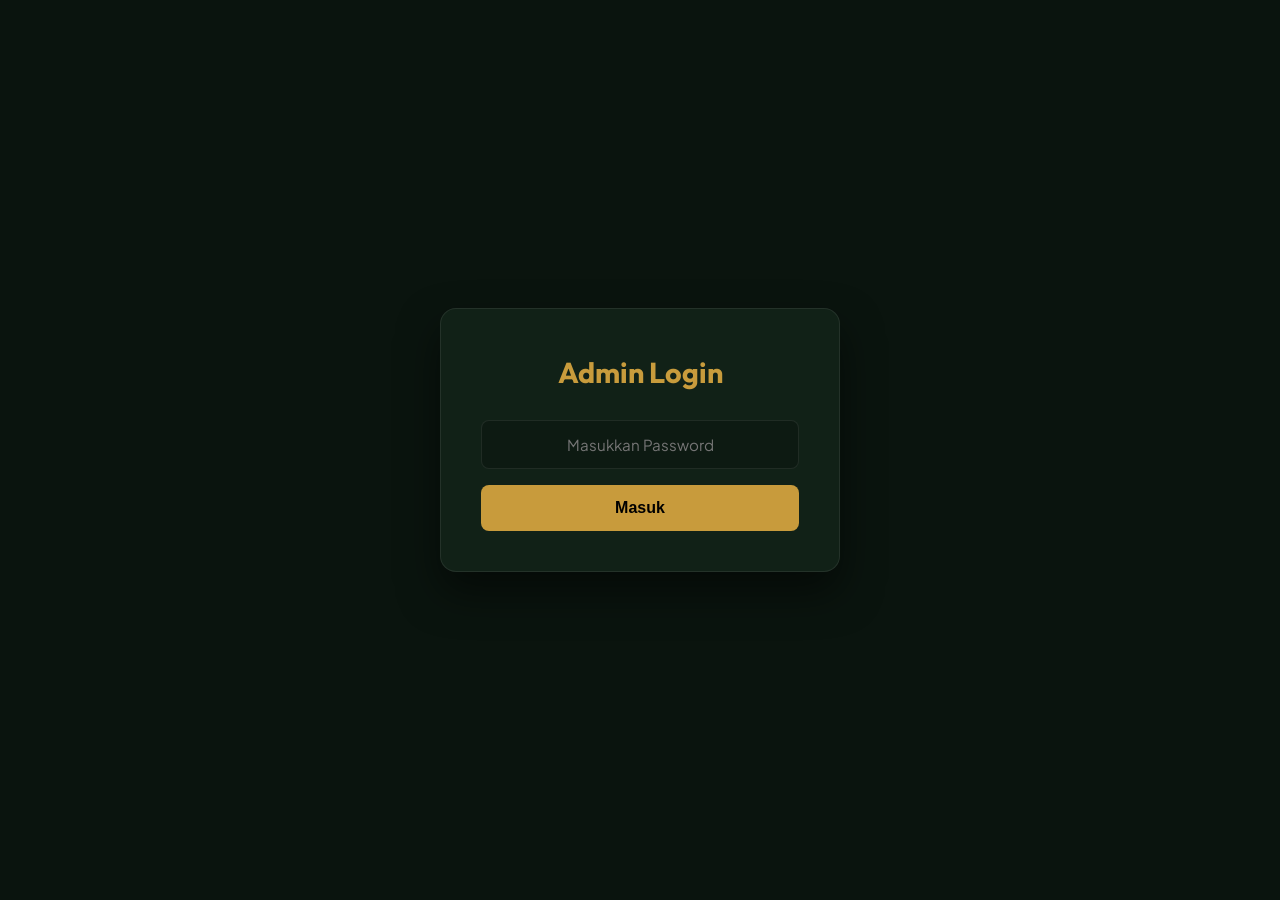
<file: admin.html>
<!DOCTYPE html>
<html lang="id">
<head>
  <meta charset="UTF-8">
  <meta name="viewport" content="width=device-width, initial-scale=1.0">
  <title>Admin Dashboard - RZFARM CMS</title>
  <link rel="stylesheet" href="css/admin.css">
  <link href="https://fonts.googleapis.com/css2?family=Outfit:wght@400;500;600;700&family=Plus+Jakarta+Sans:wght@400;500;600&display=swap" rel="stylesheet">
</head>
<body>
  <!-- Simple Login -->
  <div class="login-overlay" id="loginOverlay">
    <div class="login-card form-group">
      <h2>Admin Login</h2>
      <input type="password" id="adminPassword" placeholder="Masukkan Password">
      <button type="button" onclick="checkLogin()">Masuk</button>
    </div>
  </div>

  <div class="admin-layout">
    <!-- SIDEBAR -->
    <aside class="sidebar">
      <div class="sidebar__logo">
        <div class="logo-icon">RZ</div>
        <span>Admin Panel</span>
      </div>
      
      <nav class="sidebar__nav">
        <button class="nav-item is-active" data-target="tab-hero">
          <svg width="20" height="20" viewBox="0 0 24 24" fill="none" stroke="currentColor" stroke-width="2"><path d="M3 9l9-7 9 7v11a2 2 0 0 1-2 2H5a2 2 0 0 1-2-2z"></path><polyline points="9 22 9 12 15 12 15 22"></polyline></svg>
          Hero Section
        </button>
        <button class="nav-item" data-target="tab-about">
          <svg width="20" height="20" viewBox="0 0 24 24" fill="none" stroke="currentColor" stroke-width="2"><circle cx="12" cy="12" r="10"></circle><line x1="12" y1="16" x2="12" y2="12"></line><line x1="12" y1="8" x2="12.01" y2="8"></line></svg>
          Tentang Kami
        </button>
        <button class="nav-item" data-target="tab-contact">
          <svg width="20" height="20" viewBox="0 0 24 24" fill="none" stroke="currentColor" stroke-width="2"><path d="M22 16.92v3a2 2 0 0 1-2.18 2 19.79 19.79 0 0 1-8.63-3.07 19.5 19.5 0 0 1-6-6 19.79 19.79 0 0 1-3.07-8.67A2 2 0 0 1 4.11 2h3a2 2 0 0 1 2 1.72 12.84 12.84 0 0 0 .7 2.81 2 2 0 0 1-.45 2.11L8.09 9.91a16 16 0 0 0 6 6l1.27-1.27a2 2 0 0 1 2.11-.45 12.84 12.84 0 0 0 2.81.7A2 2 0 0 1 22 16.92z"></path></svg>
          Kontak & WhatsApp
        </button>
        <button class="nav-item" data-target="tab-product">
          <svg width="20" height="20" viewBox="0 0 24 24" fill="none" stroke="currentColor" stroke-width="2"><rect x="2" y="3" width="20" height="14" rx="2" ry="2"></rect><line x1="8" y1="21" x2="16" y2="21"></line><line x1="12" y1="17" x2="12" y2="21"></line></svg>
          Daftar Produk
        </button>
        <button class="nav-item" data-target="tab-gallery">
          <svg width="20" height="20" viewBox="0 0 24 24" fill="none" stroke="currentColor" stroke-width="2"><rect x="3" y="3" width="18" height="18" rx="2" ry="2"></rect><circle cx="8.5" cy="8.5" r="1.5"></circle><polyline points="21 15 16 10 5 21"></polyline></svg>
          Galeri Foto
        </button>
      </nav>

      <div class="sidebar__actions" style="margin-top: auto; display: flex; flex-direction: column; gap: 12px;">
        <button type="button" class="btn-logout" onclick="window.location.reload()" style="width:100%;">Log Out</button>
        <a href="index.html" target="_blank" class="back-link btn-back" style="justify-content: center; background: rgba(255,255,255,0.05);">
          <svg width="20" height="20" viewBox="0 0 24 24" fill="none" stroke="currentColor" stroke-width="2"><path d="M15 3h4a2 2 0 0 1 2 2v14a2 2 0 0 1-2 2h-4"></path><polyline points="10 17 15 12 10 7"></polyline><line x1="15" y1="12" x2="3" y2="12"></line></svg>
          Lihat Website (Blank)
        </a>
      </div>
    </aside>

    <!-- MAIN CONTENT -->
    <main class="main-content">
      <header class="header">
        <div>
          <h1>Content Management</h1>
          <p>Ubah konten landing page secara real-time tanpa perlu coding.</p>
        </div>
      </header>

      <form id="cmsForm" class="cms-form">
        
        <!-- TAB: HERO -->
        <div class="tab-content is-active" id="tab-hero">
          <div class="card">
            <h2>Pengaturan Hero Section</h2>
            <div class="form-group">
              <label>Judul Utama (Title)</label>
              <input type="text" id="hero_title" placeholder="Contoh: Peternakan Modern & Terpercaya">
              <span class="help-text">Gunakan tag &lt;br&gt; untuk membuat baris baru.</span>
            </div>
            <div class="form-group">
              <label>Deskripsi (Subtitle)</label>
              <textarea id="hero_desc" rows="3" placeholder="Menyediakan hewan ternak unggulan..."></textarea>
            </div>
            <div class="form-group">
              <label>Teks Tombol Aksi</label>
              <input type="text" id="hero_btn" placeholder="Jelajahi Produk">
            </div>
          </div>
        </div>

        <!-- TAB: ABOUT -->
        <div class="tab-content" id="tab-about">
          <div class="card">
            <h2>Pengaturan Tentang Kami</h2>
            <div class="form-group">
              <label>Gambar Tentang Kami</label>
              <div class="input-group">
                <input type="text" id="about_img" placeholder="assets/nama-gambar.jpg" style="flex:1;">
                <button type="button" class="btn-upload" onclick="document.getElementById('upload_about').click()">Pilih Foto</button>
                <input type="file" id="upload_about" accept="image/*" style="display:none;" onchange="handleImageUpload(event, 'about_img')">
              </div>
              <span class="help-text">Gunakan URL atau klik Pilih Foto untuk mengunggah otomatis.</span>
            </div>
            <div class="form-group">
              <label>Deskripsi Pendek</label>
              <textarea id="about_desc" rows="4" placeholder="Kisah awal mula RZFARM didirikan..."></textarea>
            </div>
          </div>
        </div>

        <!-- TAB: CONTACT -->
        <div class="tab-content" id="tab-contact">
          <div class="card">
            <h2>Informasi Kontak</h2>
            <div class="form-group">
              <label>Nomor WhatsApp</label>
              <input type="text" id="contact_wa" placeholder="6281200000000">
              <span class="help-text">Gunakan format 62 tanpa spasi atau tanda plus (+). Contoh: 628123456789.</span>
            </div>
          </div>
        </div>

        <!-- TAB: PRODUCT -->
        <div class="tab-content" id="tab-product">
          <div class="card">
            <h2>Pengaturan Daftar Produk (6 Item)</h2>
            <div id="product-fields-container"></div>
          </div>
        </div>

        <!-- TAB: GALLERY -->
        <div class="tab-content" id="tab-gallery">
          <div class="card">
            <h2>Pengaturan Galeri Foto (6 Item)</h2>
            <div id="gallery-fields-container"></div>
          </div>
        </div>
        <!-- SAVE BAR -->
        <div class="form-actions">
          <button type="submit" class="btn-save">Simpan Perubahan</button>
          <span class="save-status" id="saveStatus">Data berhasil disimpan!</span>
        </div>
      </form>

    </main>
  </div>

  <script src="js/admin.js"></script>
</body>
</html>
</file>
<file: css/admin.css>
:root {
  --primary: #C89B3C;
  --bg-dark: #0A140E;
  --bg-panel: #112117;
  --bg-card: #182C20;
  --text-main: #FFFFFF;
  --text-muted: #A0B3A8;
  --border: rgba(255, 255, 255, 0.08);
  --font-base: 'Plus Jakarta Sans', sans-serif;
  --font-display: 'Outfit', sans-serif;
  --shadow: 0 8px 32px rgba(0, 0, 0, 0.4);
  --radius: 12px;
}

* { margin: 0; padding: 0; box-sizing: border-box; }

body {
  font-family: var(--font-base);
  background-color: var(--bg-dark);
  color: var(--text-main);
  line-height: 1.6;
  height: 100vh;
  overflow: hidden;
}

.admin-layout {
  display: flex;
  height: 100vh;
  overflow: hidden;
}

/* Sidebar */
.sidebar {
  width: 280px;
  background-color: var(--bg-panel);
  border-right: 1px solid var(--border);
  display: flex;
  flex-direction: column;
  padding: 24px;
  flex-shrink: 0;
  height: 100%;
  overflow-y: auto;
}

.sidebar__logo {
  display: flex;
  align-items: center;
  gap: 12px;
  font-family: var(--font-display);
  font-size: 1.4rem;
  font-weight: 700;
  margin-bottom: 40px;
}

.logo-icon {
  width: 40px;
  height: 40px;
  background: var(--primary);
  color: #000;
  border-radius: 8px;
  display: flex;
  align-items: center;
  justify-content: center;
}

.sidebar__logo span {
  color: var(--text-muted);
  font-weight: 400;
  font-size: 1.1rem;
}

.sidebar__nav {
  display: flex;
  flex-direction: column;
  gap: 8px;
  flex: 1;
}

.nav-item {
  display: flex;
  align-items: center;
  gap: 12px;
  width: 100%;
  padding: 14px 16px;
  background: transparent;
  border: none;
  border-radius: var(--radius);
  color: var(--text-muted);
  font-family: var(--font-base);
  font-size: 0.95rem;
  font-weight: 500;
  text-align: left;
  cursor: pointer;
  transition: all 0.3s ease;
}

.nav-item:hover {
  background: rgba(255, 255, 255, 0.05);
  color: var(--text-main);
}

.nav-item.is-active {
  background: rgba(200, 155, 60, 0.1);
  color: var(--primary);
}

.nav-item.is-active svg {
  stroke: var(--primary);
}

.back-link {
  display: flex;
  align-items: center;
  gap: 12px;
  color: var(--text-muted);
  text-decoration: none;
  font-size: 0.9rem;
  padding: 14px 16px;
  border-radius: var(--radius);
  transition: all 0.3s ease;
}

.back-link:hover {
  background: rgba(255, 255, 255, 0.05);
  color: var(--text-main);
}

/* Main Content */
.main-content {
  flex: 1;
  padding: 48px;
  overflow-y: auto;
  height: 100%;
}

.header {
  margin-bottom: 40px;
}

.header h1 {
  font-family: var(--font-display);
  font-size: 2.2rem;
  margin-bottom: 8px;
}

.header p {
  color: var(--text-muted);
  font-size: 1.05rem;
}

/* Tabs */
.tab-content {
  display: none;
  animation: fadeIn 0.4s ease forwards;
}

.tab-content.is-active {
  display: block;
}

@keyframes fadeIn {
  from { opacity: 0; transform: translateY(10px); }
  to { opacity: 1; transform: translateY(0); }
}

.card {
  background: var(--bg-card);
  border: 1px solid var(--border);
  border-radius: 16px;
  padding: 32px;
  box-shadow: var(--shadow);
  margin-bottom: 32px;
}

.card h2 {
  font-family: var(--font-display);
  font-size: 1.4rem;
  margin-bottom: 24px;
  border-bottom: 1px solid var(--border);
  padding-bottom: 16px;
}

/* Forms & Grid */
.admin-grid {
  display: grid;
  grid-template-columns: repeat(auto-fill, minmax(350px, 1fr));
  gap: 24px;
  margin-top: 20px;
}

@media (max-width: 800px) {
  .admin-grid {
    grid-template-columns: 1fr;
  }
}

.cms-item-group {
  background: rgba(0,0,0,0.15);
  border: 1px solid var(--border);
  padding: 24px;
  border-radius: 12px;
}
.cms-item-group h3 {
  font-family: var(--font-display);
  font-size: 1.1rem;
  margin-bottom: 16px;
  color: var(--primary);
}

.form-group {
  margin-bottom: 20px;
}

.form-group label {
  display: block;
  font-size: 0.9rem;
  font-weight: 600;
  margin-bottom: 8px;
  color: var(--text-main);
}

.form-group input,
.form-group textarea {
  width: 100%;
  background: rgba(0, 0, 0, 0.2);
  border: 1px solid var(--border);
  color: var(--text-main);
  padding: 14px 16px;
  border-radius: 8px;
  font-family: var(--font-base);
  font-size: 0.95rem;
  transition: border-color 0.3s, box-shadow 0.3s;
}

.form-group input:focus,
.form-group textarea:focus {
  outline: none;
  border-color: var(--primary);
  box-shadow: 0 0 0 3px rgba(200, 155, 60, 0.15);
}

.input-group {
  display: flex;
  gap: 12px;
}

.btn-upload {
  background: rgba(255, 255, 255, 0.1);
  color: var(--text-main);
  border: 1px solid var(--border);
  padding: 0 20px;
  border-radius: 8px;
  cursor: pointer;
  font-family: var(--font-base);
  font-weight: 600;
  white-space: nowrap;
  transition: all 0.3s;
}

.btn-upload:hover {
  background: var(--primary);
  color: #000;
  border-color: var(--primary);
}

.help-text {
  display: block;
  font-size: 0.8rem;
  color: var(--text-muted);
  margin-top: 6px;
}



.form-actions {
  display: flex;
  align-items: center;
  gap: 16px;
  margin-top: 40px;
  padding: 24px;
  background: var(--bg-panel);
  border-radius: 12px;
  border: 1px solid var(--border);
}

.sidebar__actions {
  margin-top: auto;
  display: flex;
  flex-direction: column;
  gap: 12px;
}

.btn-save {
  padding: 14px 28px;
  border-radius: 8px;
  border: none;
  background: var(--primary);
  color: #000;
  font-family: var(--font-base);
  font-weight: 600;
  font-size: 1rem;
  cursor: pointer;
  transition: all 0.3s ease;
}

.btn-save:hover {
  background: #D9AF55;
  transform: translateY(-2px);
}

.btn-logout {
  padding: 14px 28px;
  border-radius: 8px;
  border: 1px solid rgba(255,60,60,0.3);
  background: transparent;
  color: #ff6b6b;
  font-family: var(--font-base);
  font-weight: 600;
  font-size: 0.95rem;
  cursor: pointer;
  transition: all 0.3s;
}

.btn-logout:hover {
  background: rgba(255,60,60,0.1);
  border-color: #ff6b6b;
}

.btn-back {
  justify-content: center;
  background: rgba(255,255,255,0.05);
  margin-top: 4px;
}

.save-status {
  text-align: center;
  font-size: 0.85rem;
  color: #4CAF50;
  font-weight: 500;
  opacity: 0;
  transition: opacity 0.3s ease;
}

.save-status.is-visible {
  opacity: 1;
}

/* Simple Login Overlay */
.login-overlay {
  position: fixed;
  top: 0;
  left: 0;
  width: 100vw;
  height: 100vh;
  background: var(--bg-dark);
  z-index: 9999;
  display: flex;
  align-items: center;
  justify-content: center;
  transition: opacity 0.5s ease;
}

.login-overlay.is-hidden {
  opacity: 0;
  pointer-events: none;
}

.login-card {
  background: var(--bg-panel);
  padding: 40px;
  border-radius: 16px;
  border: 1px solid var(--border);
  width: 100%;
  max-width: 400px;
  text-align: center;
  box-shadow: 0 20px 40px rgba(0,0,0,0.5);
}

.login-card h2 {
  font-family: var(--font-display);
  color: var(--primary);
  margin-bottom: 24px;
  font-size: 1.8rem;
}

.login-card input {
  margin-bottom: 16px;
  text-align: center;
}

.login-card button {
  width: 100%;
  background: var(--primary);
  color: #000;
  border: none;
  padding: 14px;
  border-radius: 8px;
  font-weight: 700;
  cursor: pointer;
  font-size: 1rem;
}
</file>
